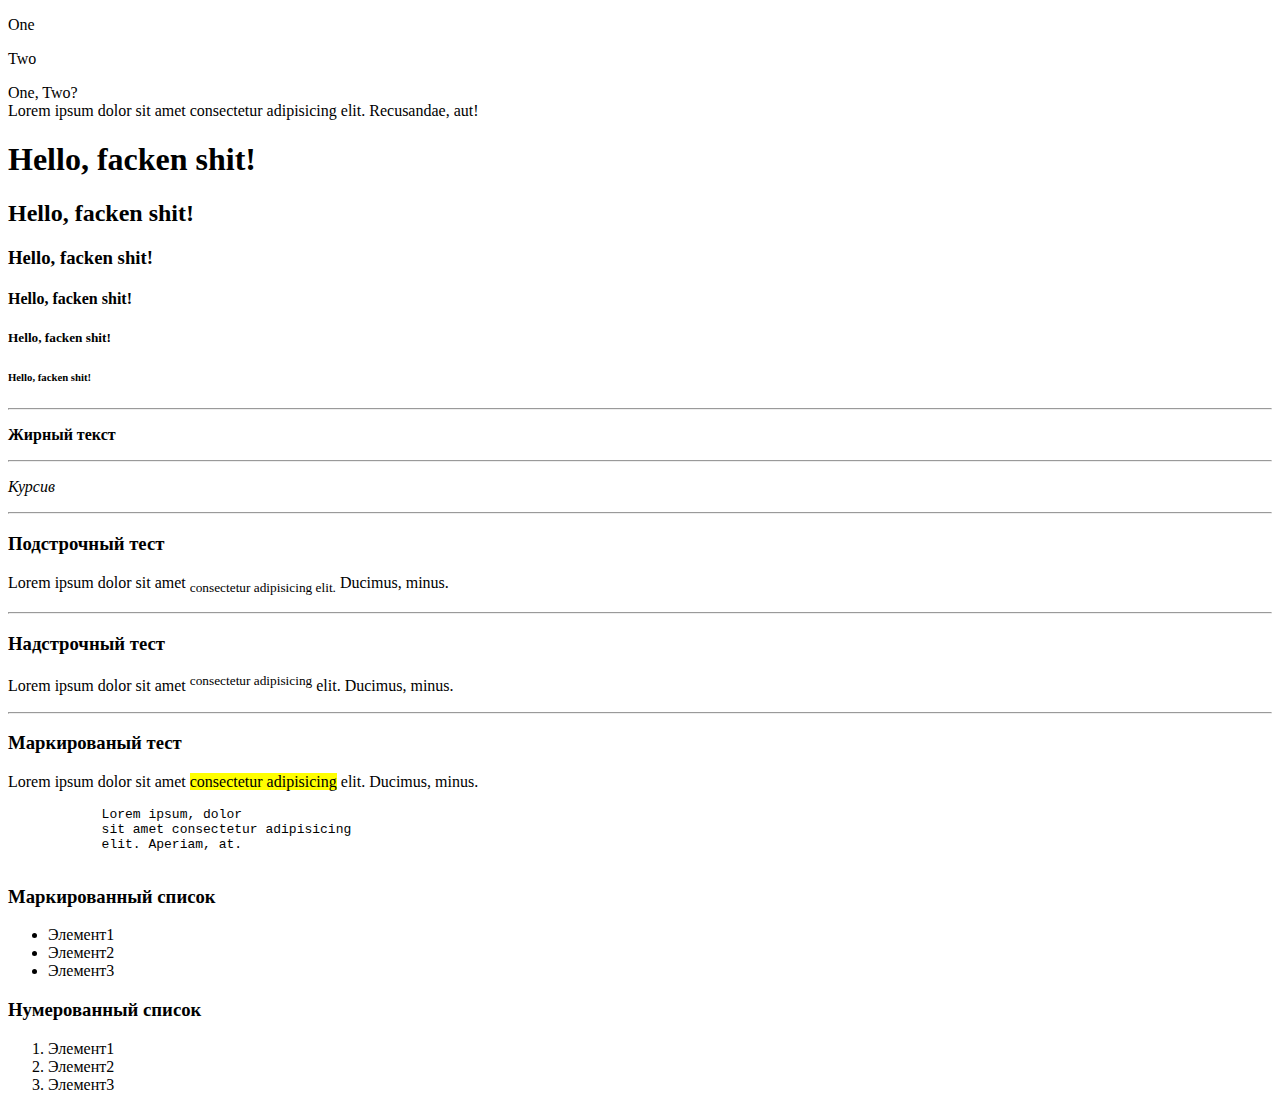
<file: Слоква Ф.А. CSS HTML Java script/Lesson_1_17.11.24/Classwork/index.html>
<!DOCTYPE html>
<html lang="en">
<head>
    <meta charset="UTF-8">
    <meta http-equiv="X-UA-Compatible" content="IE=edge">
    <meta name="viewport" content="width=device-width, initial-scale=1.0">
    <title>Document</title>
</head>
<body>

    <!-- блочный элемент - занимает всю строку -->
    <p>One</p>
    <p>Two</p>
    
    <!-- строчный элемент -->
    <span>One, Two?</span>





    <!-- Если ввести команду Lorem... и вместо трех точек написать число, которое будет отображать число символов которое ты хочешь ввести, получится текст из числа символов, которое ты хотел изначально задать -->
    <!-- Пример: Lorem10 -->
    <br>Lorem ipsum dolor sit amet consectetur adipisicing elit. Recusandae, aut!

    <!-- Так работает плагин emmet (очень хорошо для оптимизации написания кода) -->
    <!-- Если сделать так: -->
    <!-- h1+h2+h3+h4+h5+h6 -->
    <!-- То получится это: -->
    <h1>Hello, facken shit!</h1>
    <h2>Hello, facken shit!</h2>
    <h3>Hello, facken shit!</h3>
    <h4>Hello, facken shit!</h4>
    <h5>Hello, facken shit!</h5>
    <h6>Hello, facken shit!</h6>






    <hr>
    <p><b>Жирный текст</b></p>
    <hr>
    <p><i>Курсив</i></p>
    <hr>
    <h3>Подстрочный тест</h3>
    <p>Lorem ipsum dolor sit amet <sUb>consectetur adipisicing elit.</sUb> Ducimus, minus.</p>
    <hr>
    <h3>Надстрочный тест</h3>
    <p>Lorem ipsum dolor sit amet <sup>consectetur adipisicing</sup> elit. Ducimus, minus.</p>
    <hr>
    <h3>Маркированый тест</h3>
    <p>Lorem ipsum dolor sit amet <mark>consectetur adipisicing</mark> elit. Ducimus, minus.</p>

    <!-- hr - отступ на строку (красная строка) -->



    

    <!-- Если сделать так, -->
    <p>
        <pre>
            Lorem ipsum, dolor
            sit amet consectetur adipisicing
            elit. Aperiam, at.
        </pre>
    </p>
    <!-- то в браузере это упорядочется так, как я напишу здесь (внутри pre) -->






    <!-- Маркированный и нумерованный список -->

    <h3>Маркированный список</h3>
    <ul>
        <li>Элемент1</li>
        <li>Элемент2</li>
        <li>Элемент3</li>
    </ul>

    <h3>Нумерованный список</h3>
    <ol>
        <li>Элемент1</li>
        <li>Элемент2</li>
        <li>Элемент3</li>
    </ol>


</body>
</html>
</file>
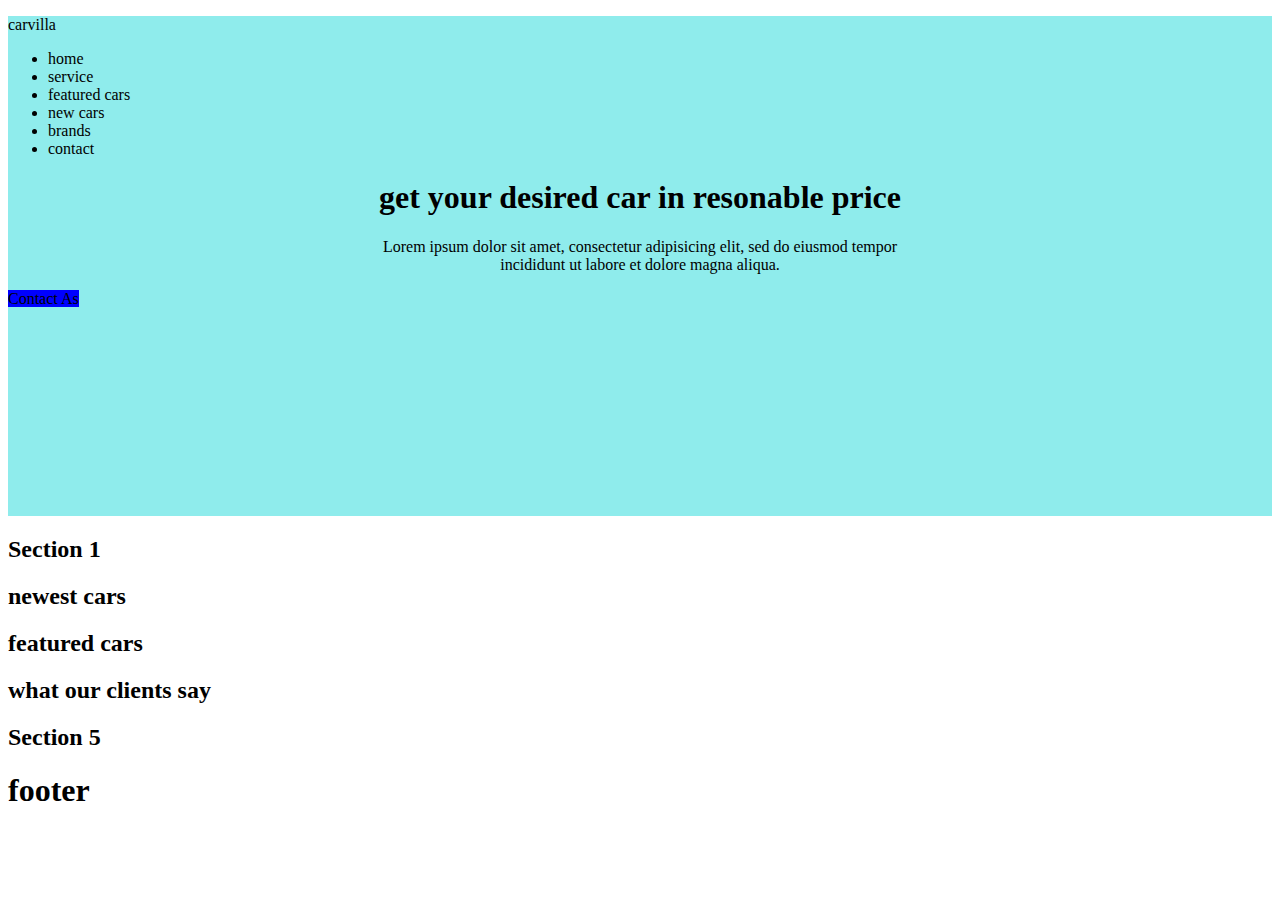
<file: HTML-CSS-Java-Script/Homework/Dz2/Сайт/index.html>
<!DOCTYPE html>
<html lang="en">
<head>
    <meta charset="UTF-8">
    <meta http-equiv="X-UA-Compatible" content="IE=edge">
    <meta name="viewport" content="width=device-width, initial-scale=1.0">
    <link rel="stylesheet" href="./css/style.css">
    <title>Document</title>
</head>

<body>

    <header class="header_get">
        
        <p>carvilla</p>
        
        <ul>
            <li>home</li>
            <li>service</li>
            <li>featured cars</li>
            <li> new cars</li>
            <li>brands</li>
            <li>contact</li>
        </ul>
        <h1 class="h1_main">get your desired car in resonable price</h1>
        <p class="Lorem">Lorem ipsum dolor sit amet, consectetur adipisicing elit, 
            sed do eiusmod tempor <br> incididunt ut labore et dolore magna aliqua.</p>
        <span class="Button_1">Contact As</span>
    </header>

    <section class="Section 1">
        <h2>Section 1</h2>
    </section>

    <section class="Section 2">
        <h2>newest cars</h2>
    </section>

    <section class="Section 3">
        <h2>featured cars</h2>
    </section>
    <section class="Section 4">
        <h2>what our clients say</h2>
    </section>
    <section class="Section 5">
        <h2>Section 5</h2>
    </section>
    <footer class="footer">
        <h1>footer</h1>
    </footer>
</body>
</html>
</file>
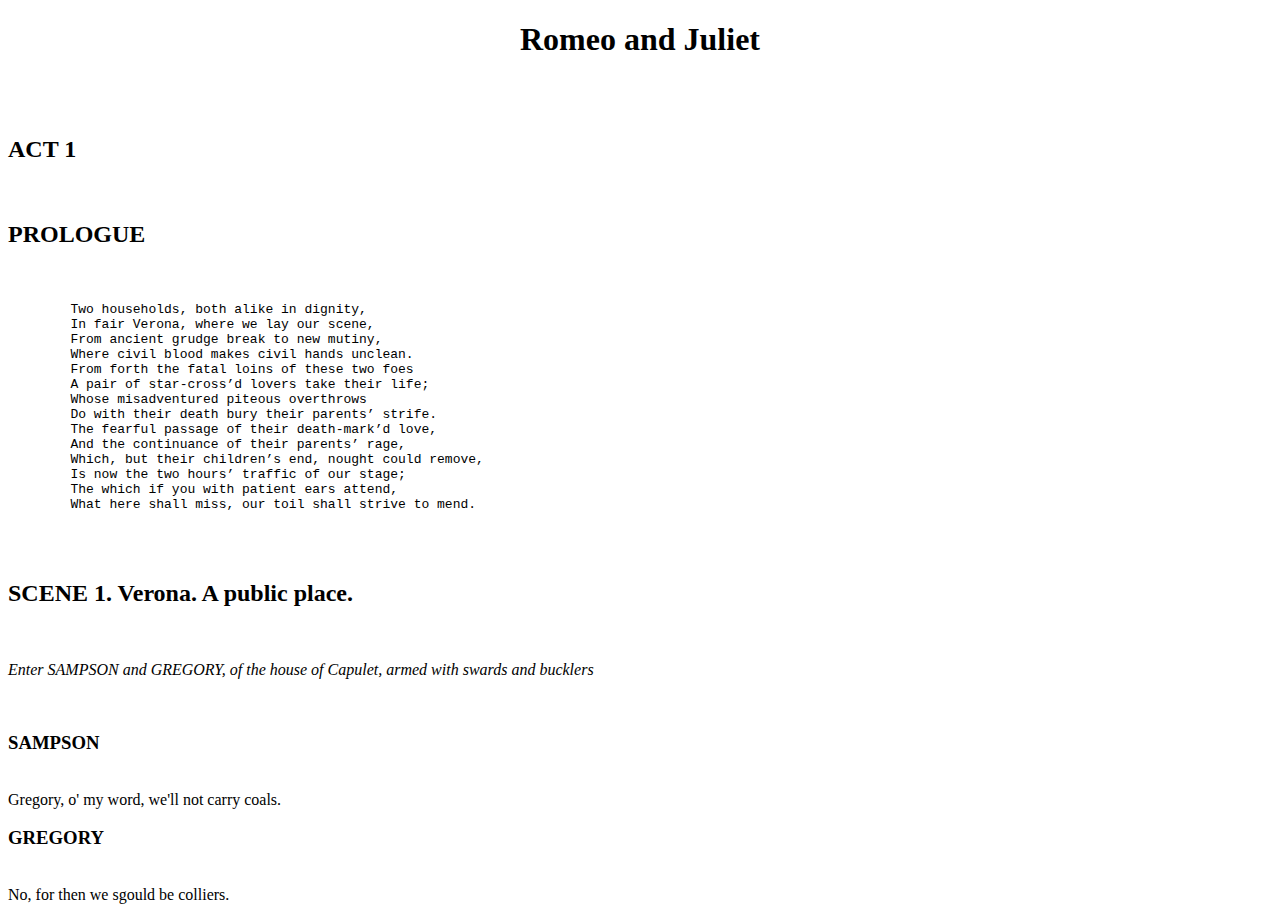
<file: HTML-CSS-Java-Script/Homework/Dz1/Task_1.html>
<!DOCTYPE html>
<html lang="en">
<head>
    <meta charset="UTF-8">
    <meta name="viewport" content="width=device-width, initial-scale=1.0">
    <title>Document</title>
</head>
<body>
    <center><h1><b>Romeo and Julie</b>t</h1>­</center>
    <br>
    <h2>ACT 1</h2>
    <br>
    <h2>PROLOGUE</h2>
    <br>
    <p>
       <pre>
        Two households, both alike in dignity,
        In fair Verona, where we lay our scene,
        From ancient grudge break to new mutiny,
        Where civil blood makes civil hands unclean.
        From forth the fatal loins of these two foes
        A pair of star-cross’d lovers take their life;
        Whose misadventured piteous overthrows
        Do with their death bury their parents’ strife.
        The fearful passage of their death-mark’d love,
        And the continuance of their parents’ rage,
        Which, but their children’s end, nought could remove,
        Is now the two hours’ traffic of our stage;
        The which if you with patient ears attend,
        What here shall miss, our toil shall strive to mend.
       </pre>
    </p>
    <br>
    <h2>SCENE 1. Verona. A public place.</h2>
    <br>
    <p><i>Enter SAMPSON and GREGORY, of the house of Capulet, armed with swards and bucklers</i></p>
    <br>
    <h3>SAMPSON</h3>
    <br>
    Gregory, o' my word, we'll not carry coals.
    <br>
    <h3>GREGORY</h3>
    <br>
    No, for then we sgould be colliers.
</body>
</html>
</file>
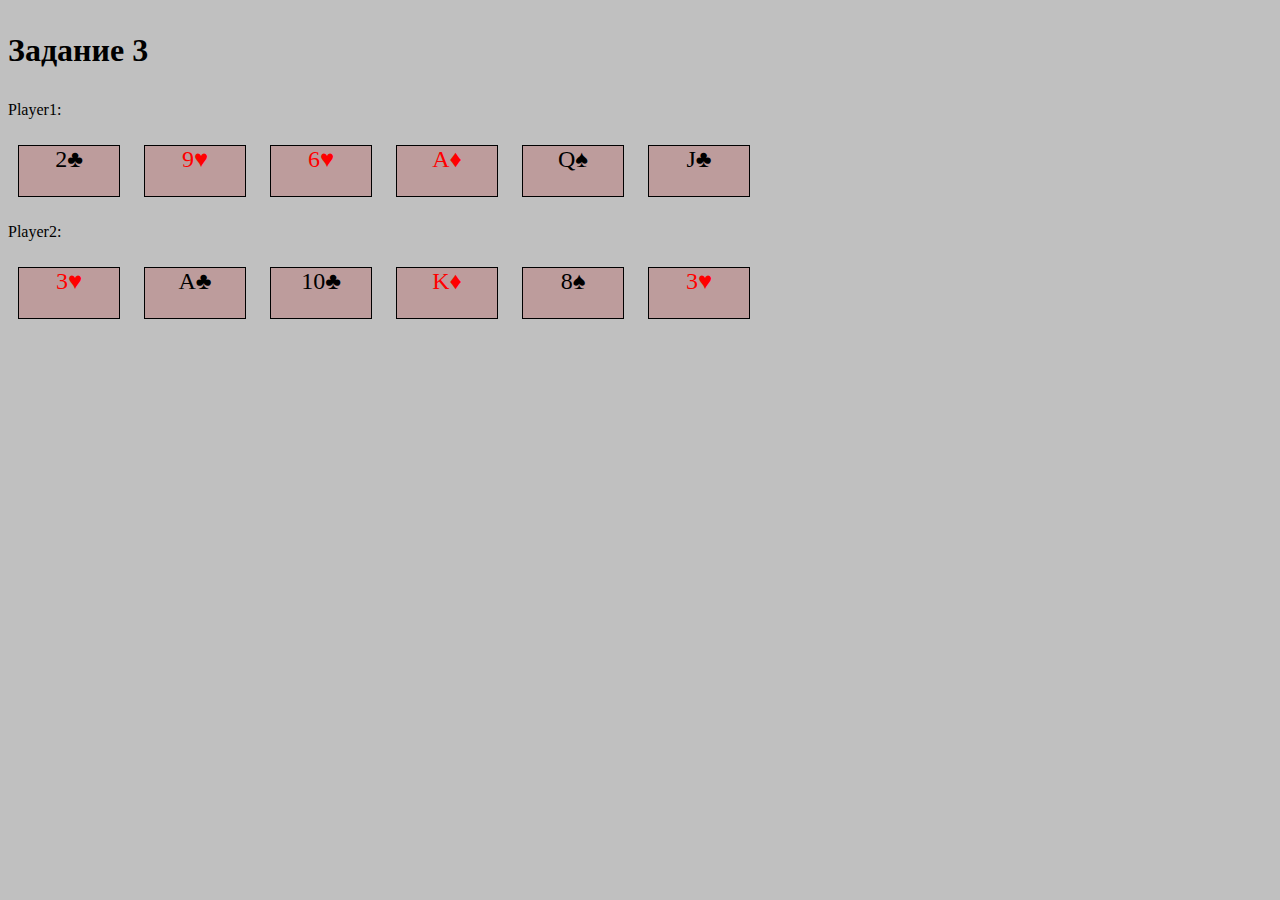
<file: HTML-CSS-Java-Script/Homework/Dz1/Task_2.html>
<!DOCTYPE html>  
<html>  
<head>  
    <title>Card Game</title>  
    <style>  
    .red-line { 
        text-decoration: underline dotted red; 
    } 
    
    /* Я немного проявил креатив и сделал чуть по другому)))) */ 
    body{ 
        bgcolor="#c0c0c0"; 
       
    } 
        .card {  
            width: 100px;  
            height: 50px;  
            border: 1px solid #000;  
            text-align: center;  
            font-size: 24px;  
            margin: 10px;  
            display: inline-block;  
            background-color: rgb(189, 156, 156); 
        }  
    </style>  
</head>  
<body>  
   <h1><p>Задание 3</p></h1>  
    <body bgcolor="#c0c0c0"></body> 
    <p>Player1:</p> 
    <div class="card">2&#9827;</div> <!-- Крести - ¦ -->  
    <div style="color: red;" class="card">9&#9829;</div> <!-- Черви - ¦ --> 
    <div style="color: red;" class="card">6&#9829;</div> <!-- Черви - ¦ --> 
    <div style="color: red;" class="card">A&#9830;</div> <!-- Бубны - ¦ -->  
    <div class="card">Q&#9824;</div> <!-- Пики - ¦ -->  
    <div class="card">J&#9827;</div> <!-- Крести - ¦ -->  
    
    <p>Player2:</p> 
    <div style="color: red;" class="card">3&#9829;</div> <!-- Черви - ¦ --> 
    <div class="card">A&#9827;</div> <!-- Крести - ¦ --> 
    <div class="card">10&#9827;</div> <!-- Крести - ¦ --> 
    <div style="color: red;" class="card">K&#9830;</div> <!-- Бубны - ¦ -->  
    <div class="card">8&#9824;</div> <!-- Пики - ¦ --> 
    <div style="color: red;" class="card">3&#9829;</div> <!-- Черви - ¦ --> 




</body>  
</html>
</file>
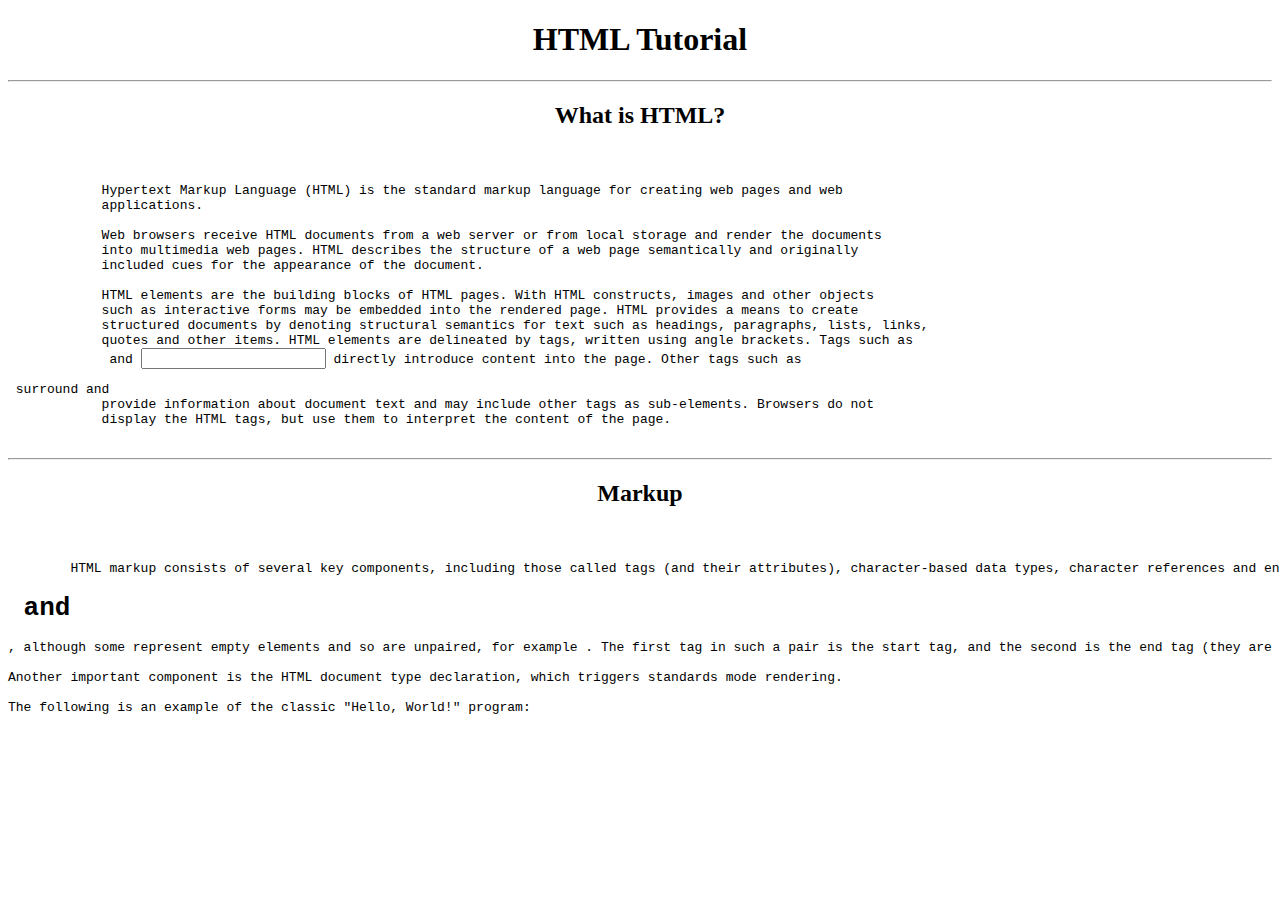
<file: HTML-CSS-Java-Script/Homework/Dz1/Task_3.html>
<!DOCTYPE html>
<html lang="en">
<head>
    <meta charset="UTF-8">
    <meta name="viewport" content="width=device-width, initial-scale=1.0">
    <title>Document</title>
</head>
<body>


    <center><b><h1>HTML Tutorial</h1></b></center>
    <hr>
    <center><b><h2>What is HTML?</h2></b></center>
    <br>
    <p>
        <pre>
            Hypertext Markup Language (HTML) is the standard markup language for creating web pages and web
            applications.

            Web browsers receive HTML documents from a web server or from local storage and render the documents
            into multimedia web pages. HTML describes the structure of a web page semantically and originally
            included cues for the appearance of the document.

            HTML elements are the building blocks of HTML pages. With HTML constructs, images and other objects
            such as interactive forms may be embedded into the rendered page. HTML provides a means to create
            structured documents by denoting structural semantics for text such as headings, paragraphs, lists, links,
            quotes and other items. HTML elements are delineated by tags, written using angle brackets. Tags such as
            <img /> and <input /> directly introduce content into the page. Other tags such as <p> surround and
            provide information about document text and may include other tags as sub-elements. Browsers do not
            display the HTML tags, but use them to interpret the content of the page.
        </pre>
    </p>


    <hr>
    <center><b><h2>Markup</h2></b></center>
    <br>
    <p>
        <pre>
        HTML markup consists of several key components, including those called tags (and their attributes), character-based data types, character references and entity references. HTML tags most commonly come in pairs like <h1> and </h1>, although some represent empty elements and so are unpaired, for example <img>. The first tag in such a pair is the start tag, and the second is the end tag (they are also called opening tags and closing tags).

Another important component is the HTML document type declaration, which triggers standards mode rendering.

The following is an example of the classic "Hello, World!" program:
        </pre>
    </p>
    

    <!-- <!DOCTYPE html>
    <html>
        <head>
            <title>This is a title</title>
        </head>
        <body>
            <p>Hello world!</p>
        </body>
    </html>
    
Tags: CodingScripting head HTML Introduction to HTML Landing Links semantics Structure Text
</body>
</html> -->
</file>
<file: HTML-CSS-Java-Script/Homework/Dz2/Сайт/css/style.css>
.header_get{
    background-color: rgb(143, 236, 236);
    height: 500px;
}

.h1_main{
    text-align: center;
}

.Lorem{
    text-align: center;
}

.Button_1{
    text-align: center;
    background-color:blue
}
</file>
